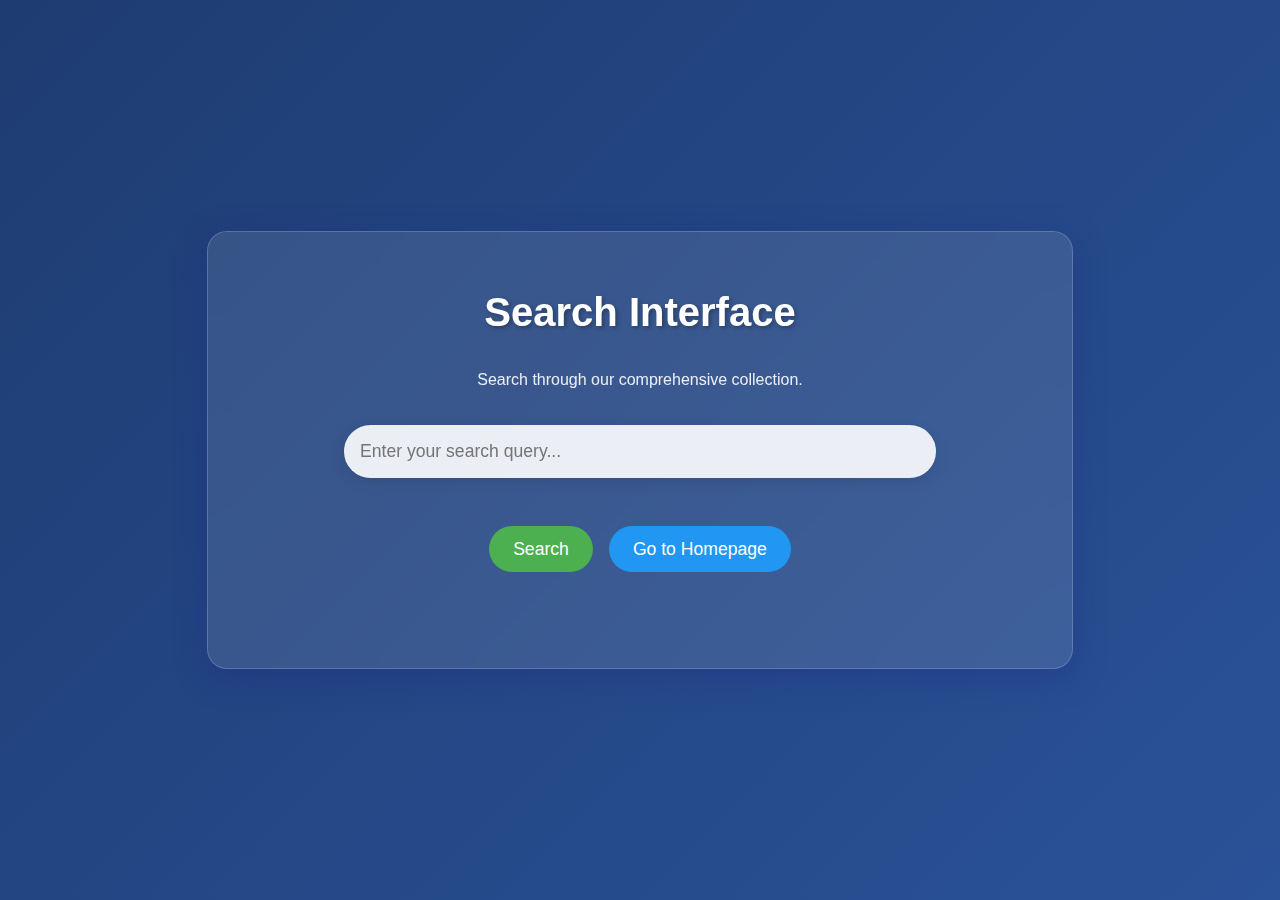
<file: index.html>
<!DOCTYPE html>
<html lang="en">

<head>
	<meta charset="UTF-8">
	<meta name="viewport" content="width=device-width, initial-scale=1.0">

	<!-- Load your search data source -->
	<script src="search_index.js"></script>

	<!-- Load search implementation -->
	<script src="search.js"></script>
	<!-- Configuration variables - Customize these for your application -->
	<script>
		const CONFIG = {
			title: "Search Interface",
			description: "Search through our comprehensive collection.",
			searchPlaceholder: "Enter your search query...",
			searchButtonText: "Search",
			homeButtonText: "Go to Homepage",
			homeButtonUrl: "#",
			// Theme colors
			colors: {
				primary: "#4CAF50",
				secondary: "#2196F3",
				gradient: {
					from: "#1e3c72",
					to: "#2a5298"
				}
			},
			// Search settings
			search: {
				minQueryLength: 2,
				loadingDelay: 100, // milliseconds
				loadingText: "Searching through documents..."
			},
		};
	</script>
	<title id="pageTitle"></title>
	<link rel="stylesheet" href="styles.css">
</head>

<body>
	<!-- Initial loading screen -->
	<div class="initial-loading" id="initialLoading">
		<div class="initial-loading-content">
			<h2>Loading...</h2>
			<div class="loading"></div>
		</div>
	</div>

	<div class="container">
		<h1 id="mainTitle"></h1>
		<div class="description" id="mainDescription"></div>
		<div class="search-box">
			<input type="text" id="searchInput">
		</div>
		<div class="buttons">
			<button class="btn btn-primary" id="searchButton"></button>
			<a href="#" class="btn btn-secondary" id="homeButton"></a>
		</div>
		<div class="loading" id="loadingIndicator"></div>
		<div class="results-count" id="resultsCount"></div>
		<div id="searchResults"></div>
	</div>


	<script>
		// Initialize the interface with configuration
		document.addEventListener('DOMContentLoaded', function () {
			// Apply configuration
			document.getElementById('pageTitle').textContent = CONFIG.title;
			document.getElementById('mainTitle').textContent = CONFIG.title;
			document.getElementById('mainDescription').textContent = CONFIG.description;
			document.getElementById('searchInput').placeholder = CONFIG.searchPlaceholder;
			document.getElementById('searchButton').textContent = CONFIG.searchButtonText;
			document.getElementById('homeButton').textContent = CONFIG.homeButtonText;
			document.getElementById('homeButton').href = CONFIG.homeButtonUrl;
			document.getElementById('loadingIndicator').textContent = CONFIG.search.loadingText;

			// Apply theme colors
			document.documentElement.style.setProperty('--primary-color', CONFIG.colors.primary);
			document.documentElement.style.setProperty('--secondary-color', CONFIG.colors.secondary);
			document.documentElement.style.setProperty('--gradient-from', CONFIG.colors.gradient.from);
			document.documentElement.style.setProperty('--gradient-to', CONFIG.colors.gradient.to);

			setTimeout(() => {
				document.getElementById('initialLoading').classList.add('hide');
				document.querySelector('.container').classList.add('show');
			}, CONFIG.search.loadingDelay);
		});

		// Search functionality
		const searchInput = document.getElementById('searchInput');
		const searchButton = document.getElementById('searchButton');
		const resultsContainer = document.getElementById('searchResults');
		const loadingIndicator = document.getElementById('loadingIndicator');
		const resultsCount = document.getElementById('resultsCount');

		function displayResults(results) {
			resultsContainer.innerHTML = '';

			if (results.length === 0) {
				resultsContainer.innerHTML = '<div class="result-item">No results found</div>';
				resultsCount.style.display = 'none';
				return;
			}

			resultsCount.style.display = 'block';
			resultsCount.innerHTML = `Found <strong>${results.length}</strong> ${results.length === 1 ? 'result' : 'results'} for "<strong>${searchInput.value}</strong>"`;

			results.forEach(result => {
				const resultElement = document.createElement('div');
				resultElement.className = 'result-item';
				resultElement.innerHTML = `
                    <div class="result-title">${result.title || 'Untitled'}</div>
                    <div class="result-snippet">${result.snippet || ''}</div>
                    <div class="result-path">${result.path || ''}</div>
                `;
				resultElement.addEventListener('click', () => {
					if (result.path) window.location.href = result.path;
				});
				resultsContainer.appendChild(resultElement);
			});
		}

		function performSearch() {
			const query = searchInput.value;
			if (!query.trim() || query.length < CONFIG.search.minQueryLength) {
				alert(`Please enter at least ${CONFIG.search.minQueryLength} characters to search`);
				return;
			}

			loadingIndicator.style.display = 'block';
			resultsContainer.innerHTML = '';

			setTimeout(() => {
				const results = searchContent(query);
				loadingIndicator.style.display = 'none';
				displayResults(results);
			}, CONFIG.search.loadingDelay);
		}

		searchButton.addEventListener('click', performSearch);
		searchInput.addEventListener('keypress', (e) => {
			if (e.key === 'Enter') {
				performSearch();
			}
		});
	</script>
</body>

</html>
</file>
<file: styles.css>
:root {
    --primary-color: #4CAF50;
    --secondary-color: #2196F3;
    --gradient-from: #1e3c72;
    --gradient-to: #2a5298;
}

body {
    font-family: 'Segoe UI', Tahoma, Geneva, Verdana, sans-serif;
    margin: 0;
    padding: 0;
    min-height: 100vh;
    background: linear-gradient(135deg, var(--gradient-from) 0%, var(--gradient-to) 100%);
    display: flex;
    flex-direction: column;
    align-items: center;
    justify-content: center;
    color: white;
}

.container {
    text-align: center;
    padding: 2rem;
    background: rgba(255, 255, 255, 0.1);
    border-radius: 20px;
    backdrop-filter: blur(10px);
    box-shadow: 0 8px 32px 0 rgba(31, 38, 135, 0.37);
    border: 1px solid rgba(255, 255, 255, 0.18);
    max-width: 800px;
    width: 90%;
}

h1 {
    font-size: 2.5rem;
    margin-bottom: 1.5rem;
    color: #ffffff;
    text-shadow: 2px 2px 4px rgba(0, 0, 0, 0.3);
}

.search-box {
    margin: 2rem 0;
}

input[type="text"] {
    width: 70%;
    padding: 1rem;
    font-size: 1.1rem;
    border: none;
    border-radius: 50px;
    background: rgba(255, 255, 255, 0.9);
    box-shadow: 0 4px 15px rgba(0, 0, 0, 0.1);
    transition: all 0.3s ease;
    margin-bottom: 1rem;
}

input[type="text"]:focus {
    outline: none;
    box-shadow: 0 4px 20px rgba(255, 255, 255, 0.2);
    transform: translateY(-2px);
}

.buttons {
    display: flex;
    gap: 1rem;
    justify-content: center;
    margin-top: 1rem;
}

.btn {
    padding: 0.8rem 1.5rem;
    font-size: 1.1rem;
    border: none;
    border-radius: 50px;
    cursor: pointer;
    transition: all 0.3s ease;
    text-decoration: none;
    display: inline-block;
}

.btn-primary {
    background: var(--primary-color);
    color: white;
}

.btn-secondary {
    background: var(--secondary-color);
    color: white;
}

.btn:hover {
    transform: translateY(-2px);
    box-shadow: 0 4px 15px rgba(0, 0, 0, 0.2);
}

.description {
    margin: 2rem 0;
    line-height: 1.6;
    color: rgba(255, 255, 255, 0.9);
}

#searchResults {
    margin-top: 2rem;
    width: 100%;
    max-height: 400px;
    overflow-y: auto;
    padding: 1rem;
}

.result-item {
    background: rgba(255, 255, 255, 0.1);
    border-radius: 10px;
    padding: 1rem;
    margin-bottom: 1rem;
    text-align: left;
    cursor: pointer;
    transition: all 0.3s ease;
}

.result-item:hover {
    background: rgba(255, 255, 255, 0.2);
    transform: translateX(5px);
}

.result-title {
    font-size: 1.2rem;
    font-weight: bold;
    margin-bottom: 0.5rem;
    color: #ffffff;
}

.result-snippet {
    font-size: 0.9rem;
    color: rgba(255, 255, 255, 0.8);
    margin-bottom: 0.5rem;
}

.result-path {
    font-size: 0.8rem;
    color: rgba(255, 255, 255, 0.6);
}

.loading {
    display: none;
    margin: 1rem 0;
    color: rgba(255, 255, 255, 0.8);
    font-size: 1.2rem;
    text-align: center;
    padding: 1rem;
    animation: pulse 1.5s infinite;
}

@keyframes pulse {
    0% {
        opacity: 0.6;
    }

    50% {
        opacity: 1;
    }

    100% {
        opacity: 0.6;
    }
}

.loading::after {
    content: '';
    display: inline-block;
    width: 1em;
    height: 1em;
    border: 2px solid rgba(255, 255, 255, 0.3);
    border-radius: 50%;
    border-top-color: white;
    animation: spin 1s infinite linear;
    margin-left: 0.5rem;
    vertical-align: middle;
}

@keyframes spin {
    to {
        transform: rotate(360deg);
    }
}

.results-count {
    margin: 1rem 0;
    padding: 0.5rem 1rem;
    background: rgba(255, 255, 255, 0.1);
    border-radius: 8px;
    font-size: 0.9rem;
    color: rgba(255, 255, 255, 0.9);
    display: none;
}

.results-count strong {
    color: #ffffff;
    font-weight: bold;
}

#searchResults::-webkit-scrollbar {
    width: 8px;
}

#searchResults::-webkit-scrollbar-track {
    background: rgba(255, 255, 255, 0.1);
    border-radius: 4px;
}

#searchResults::-webkit-scrollbar-thumb {
    background: rgba(255, 255, 255, 0.3);
    border-radius: 4px;
}

#searchResults::-webkit-scrollbar-thumb:hover {
    background: rgba(255, 255, 255, 0.4);
}

@media (max-width: 768px) {
    .container {
        width: 95%;
        padding: 1rem;
    }

    input[type="text"] {
        width: 90%;
    }

    .buttons {
        flex-direction: column;
    }

    .btn {
        width: 100%;
    }
}

/* Initial loading styles */
.initial-loading {
    position: fixed;
    top: 0;
    left: 0;
    width: 100%;
    height: 100%;
    background: linear-gradient(135deg, #1e3c72 0%, #2a5298 100%);
    display: flex;
    justify-content: center;
    align-items: center;
    z-index: 9999;
    color: white;
    font-family: 'Segoe UI', Tahoma, Geneva, Verdana, sans-serif;
}

.initial-loading-content {
    text-align: center;
    animation: fadeInUp 0.5s ease;
}

@keyframes fadeInUp {
    from {
        opacity: 0;
        transform: translateY(20px);
    }

    to {
        opacity: 1;
        transform: translateY(0);
    }
}

.initial-loading.hide {
    opacity: 0;
    transition: opacity 0.3s ease;
    pointer-events: none;
}

/* Hide main content until loaded */
.container {
    opacity: 0;
    transition: opacity 0.3s ease;
}

.container.show {
    opacity: 1;
}
</file>
